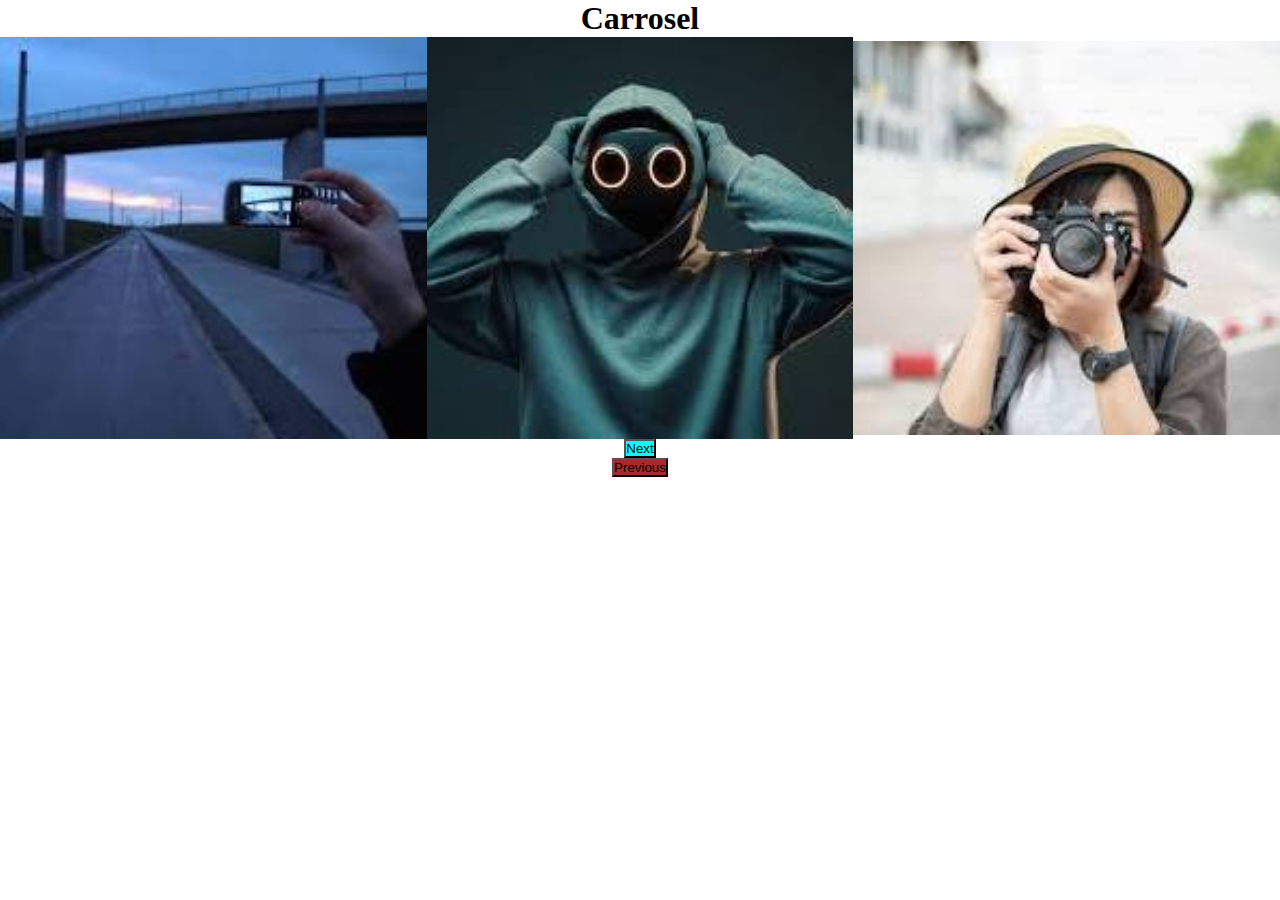
<file: carrossel/index.html>
<!DOCTYPE html>
<html lang="en">
  <head>
    <meta charset="UTF-8" />
    <meta name="viewport" content="width=device-width, initial-scale=1.0" />
    <title>Carrosel</title>
    <link rel="stylesheet" href="styles/styles.css">
    <link rel="stylesheet" href="../global.css">
  </head>
  <body>
    <h1>Carrosel</h1>
    <div id="carrossel">
      <img src="assets/img/download.jfif" alt="" class="carrossel-img" />
      <img src="assets/img/download (1).jfif" alt="" class="carrossel-img" />
      <img src="assets/img/download (2).jfif" alt="" class="carrossel-img" />
    </div>
    <button onclick="next()" id="next-btn" style="background-color: aqua">
      Next
    </button>
    <button onclick="prev()" id="prev-btn" style="background-color: brown">
      Previous
    </button>
  </body>
  <script src="js/script.js"></script>
</html>
</file>
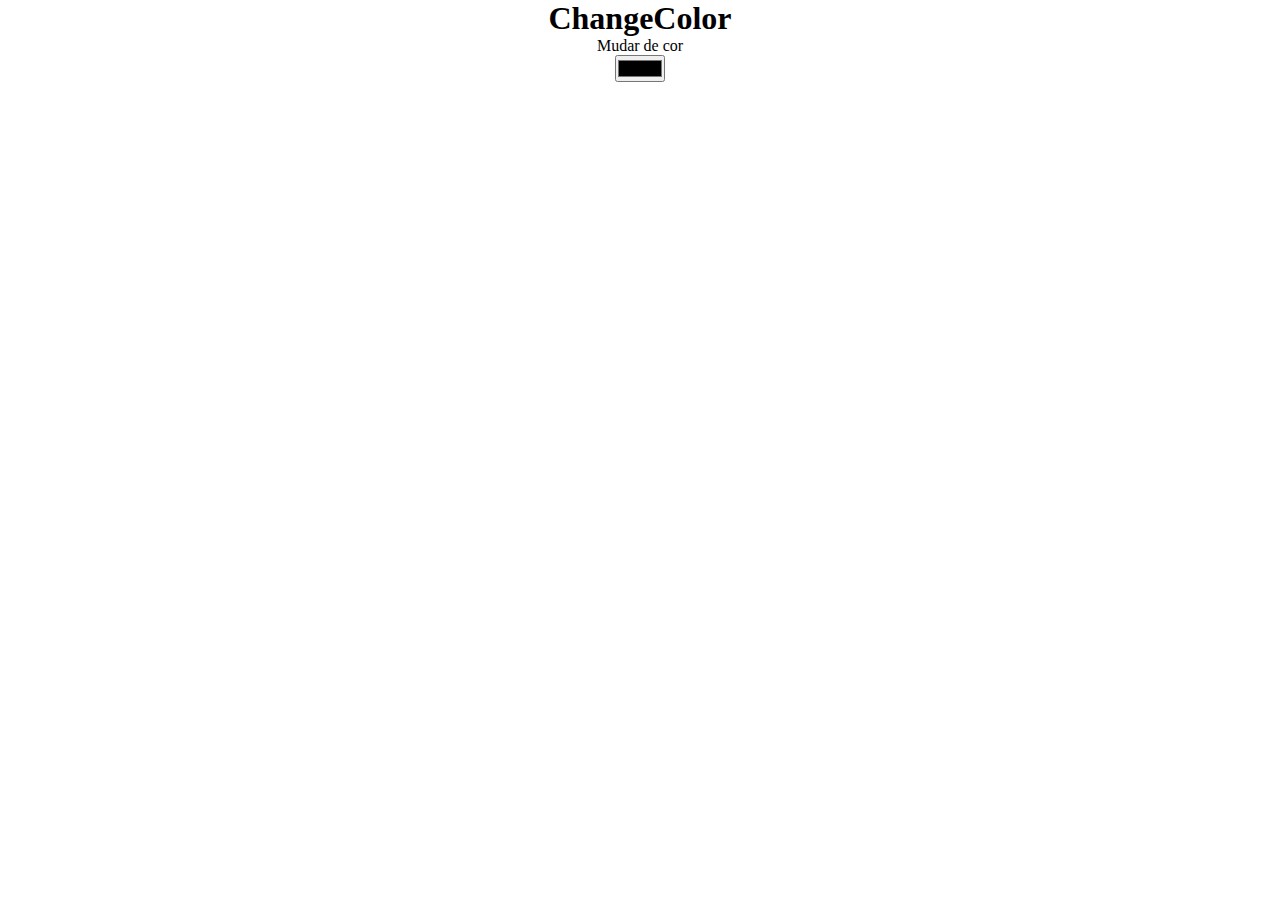
<file: changeColor/index.html>
<!DOCTYPE html>
<html lang="en">
<head>
    <meta charset="UTF-8">
    <meta name="viewport" content="width=device-width, initial-scale=1.0">
    <title>Change Color</title>
    <link rel="stylesheet" href="../global.css">
</head>
<body id="body">
    
    <h1>ChangeColor</h1>

    <label for="inputColor">Mudar de cor</label>
    <input type="color" id="inputColor" onchange="changeColor()">
</body>
<script src="js/script.js"></script>
</html>
</file>
<file: carrossel/styles/styles.css>
#carrossel {
    display: flex;
    width: 100%;
    align-items: center;
    justify-content: center;
}

#carrossel img {
    width: 100%;
    height: 100%;
}
</file>
<file: global.css>
* {
    box-sizing: border-box;
    margin: 0;
    padding: 0;
}

body {
    display: flex;
    justify-content: center;
    align-items: center;
    flex-direction: column;
}
</file>
